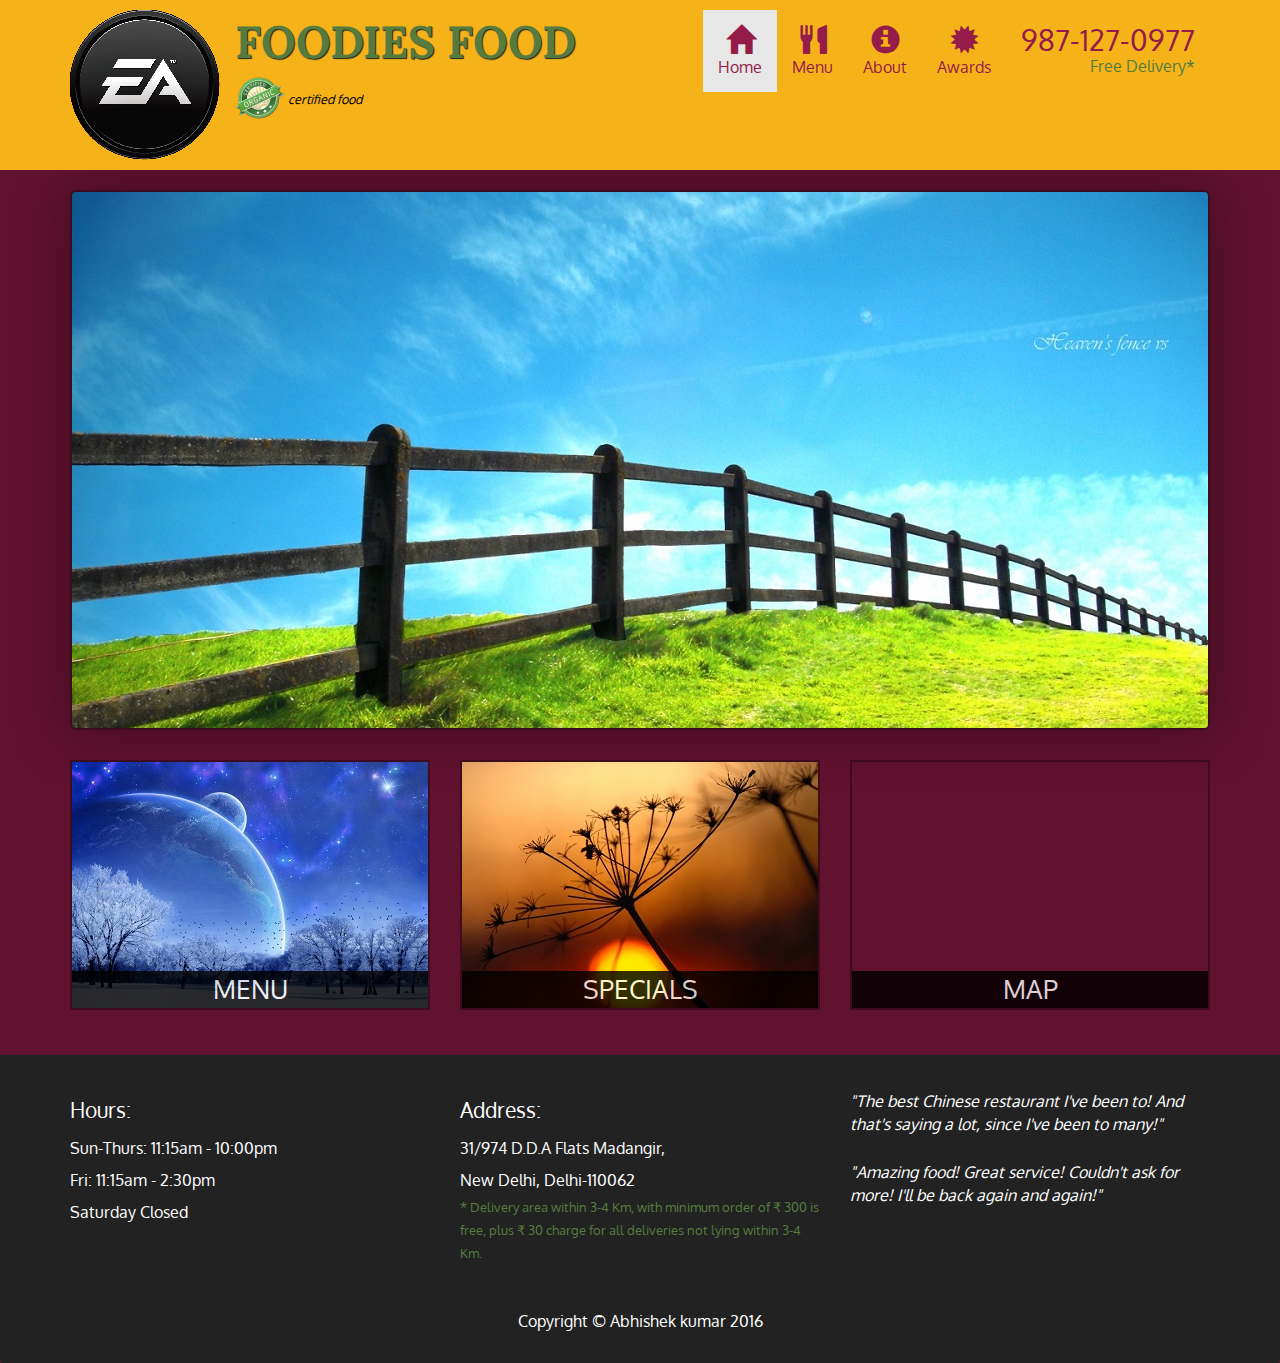
<file: index.html>
<!doctype html>
<html lang="en">
  <head>
    <meta charset="utf-8">
    <meta http-equiv="X-UA-Compatible" content="IE=edge">
    <meta name="viewport" content="width=device-width, initial-scale=1">
    <title>My Restaurant</title>
    <link rel="stylesheet" href="css/bootstrap.min.css">
    <link rel="stylesheet" href="css/styles.css">
    <link href='https://fonts.googleapis.com/css?family=Oxygen:400,300,700' rel='stylesheet' type='text/css'>
    <link href='https://fonts.googleapis.com/css?family=Lora' rel='stylesheet' type='text/css'>
  </head>
<body>
  <header>
    <nav id="header-nav" class="navbar navbar-default">
      <div class="container">
        <div class="navbar-header">
          <a href="index.html" class="pull-left visible-md visible-lg visible-sm visible-xs">
            <div id="logo-img"></div>
          </a>

          <div class="navbar-brand">
            <a href="index.html"><h1>Foodies Food</h1></a>
            <p>
              <img src="images/ak.png" alt="certification">
              <span>Certified Food</span>
            </p>
          </div>

          <button id="navbarToggle" type="button" class="navbar-toggle collapsed" data-toggle="collapse" data-target="#collapsable-nav" aria-expanded="false">
            <span class="sr-only">Toggle navigation</span>
            <span class="icon-bar"></span>
            <span class="icon-bar"></span>
            <span class="icon-bar"></span>
            <span class="icon-bar"></span>
          </button>
        </div>

        <div id="collapsable-nav" class="collapse navbar-collapse">
           <ul id="nav-list" class="nav navbar-nav navbar-right">
           <li class="visible-lg visible-md visible-sm
           visible-xs active">
              <a href="index.html">
                <span class="glyphicon glyphicon-home"></span><br class="hidden-xs"> Home</a>
            </li>
            <li>
              <a href="menu-categories.html">
                <span class="glyphicon glyphicon-cutlery"></span><br class="hidden-xs"> Menu</a>
            </li>
            <li>
              <a href="about.html">
                <span class="glyphicon glyphicon-info-sign"></span><br class="hidden-xs"> About</a>
            </li>
            <li>
              <a href="award.html">
                <span class="glyphicon glyphicon-certificate"></span><br class="hidden-xs"> Awards</a>
            </li>
            <li id="phone" class="hidden-xs">
              <a href="tel:987-127-0977">
                <span>987-127-0977</span></a><div>Free Delivery*</div>
            </li>
          </ul><!-- #nav-list -->
        </div><!-- .collapse .navbar-collapse -->
      </div><!-- .container -->
    </nav><!-- #header-nav -->
  </header>

  <div id="call-btn" class="visible-xs">
    <a class="btn" href="tel:987-127-0977">
    <span class="glyphicon glyphicon-earphone"></span>
    987-127-0977
    </a>
  </div>
  <div id="xs-deliver" class="text-center visible-xs">Free Delivery*</div>

  <div id="main-content" class="container">
    <div class="jumbotron">
      <img src="images/jumb-sm.jpg" alt="Picture of restaurant" class="img-responsive visible-xs">
    </div>
    
    <div id="home-tiles" class="row">
      <div class="col-lg-4 col-md-4 col-sm-6 col-xs-12">
        <a href="menu-categories.html"><div id="menu-tile"><span>Menu</span></div></a>
      </div>
      <div class="col-lg-4 col-md-4 col-sm-6 col-xs-12">
        <a href="single-category.html"><div id="special-tile"><span>Specials</span></div></a>
      </div>
      <div class="col-lg-4 col-md-4 col-sm-12 col-xs-12">
      <a href="https://www.google.co.in/maps/place/Gali+Number+31,+JJ+Colony,+Sector+4,+Madangir,+New+Delhi,+Delhi+110044/@28.5186517,77.2254681,17z/data=!3m1!4b1!4m5!3m4!1s0x390ce19062dfa8ad:0x1e8609d1143e094e!8m2!3d28.518647!4d77.2276568?hl=en" target="_blank"><div id="map-tile">
       <iframe src="https://www.google.com/maps/embed?pb=!1m18!1m12!1m3!1d3505.700687430486!2d77.22546811460145!3d28.51865169597772!2m3!1f0!2f0!3f0!3m2!1i1024!2i768!4f13.1!3m3!1m2!1s0x390ce19062dfa8ad%3A0x1e8609d1143e094e!2sGali+Number+31%2C+JJ+Colony%2C+Sector+4%2C+Madangir%2C+New+Delhi%2C+Delhi+110044!5e0!3m2!1sen!2sin!4v1467266220831" width="100%" height="250" frameborder="0" style="border:0" allowfullscreen></iframe>
      <span>Map</span></div></a>
      </div>
    </div>  <!-- End of tiles -->
  </div> <!-- End of main-content -->

 <footer class="panel-footer">
    <div class="container">
      <div class="row">
        <section id="hours" class="col-sm-4">
          <span>Hours:</span><br>
          Sun-Thurs: 11:15am - 10:00pm<br>
          Fri: 11:15am - 2:30pm<br>
          Saturday Closed
          <hr class="visible-xs">
        </section>
        <section id="address" class="col-sm-4">
          <span>Address:</span><br>
          31/974 D.D.A Flats Madangir,<br>
          New Delhi, Delhi-110062
          <p>* Delivery area within 3-4 Km, with minimum order of &#8377; 300 is free, plus &#8377; 30 charge for all deliveries not lying within 3-4 Km.</p>
          <hr class="visible-xs">
        </section>
        <section id="testimonials" class="col-sm-4">
          <p>"The best Chinese restaurant I've been to! And that's saying a lot, since I've been to many!"</p>
          <p>"Amazing food! Great service! Couldn't ask for more! I'll be back again and again!"</p>
        </section>
      </div>
      <div class="text-center">Copyright &copy; Abhishek kumar 2016</div>
    </div>
  </footer>



  <!-- jQuery (Bootstrap JS plugins depend on it) -->
  <script src="js/jquery-2.1.4.js"></script>
  <script src="js/bootstrap.min.js"></script>
  <script src="js/script.js"></script>
</body>
</html>
</file>
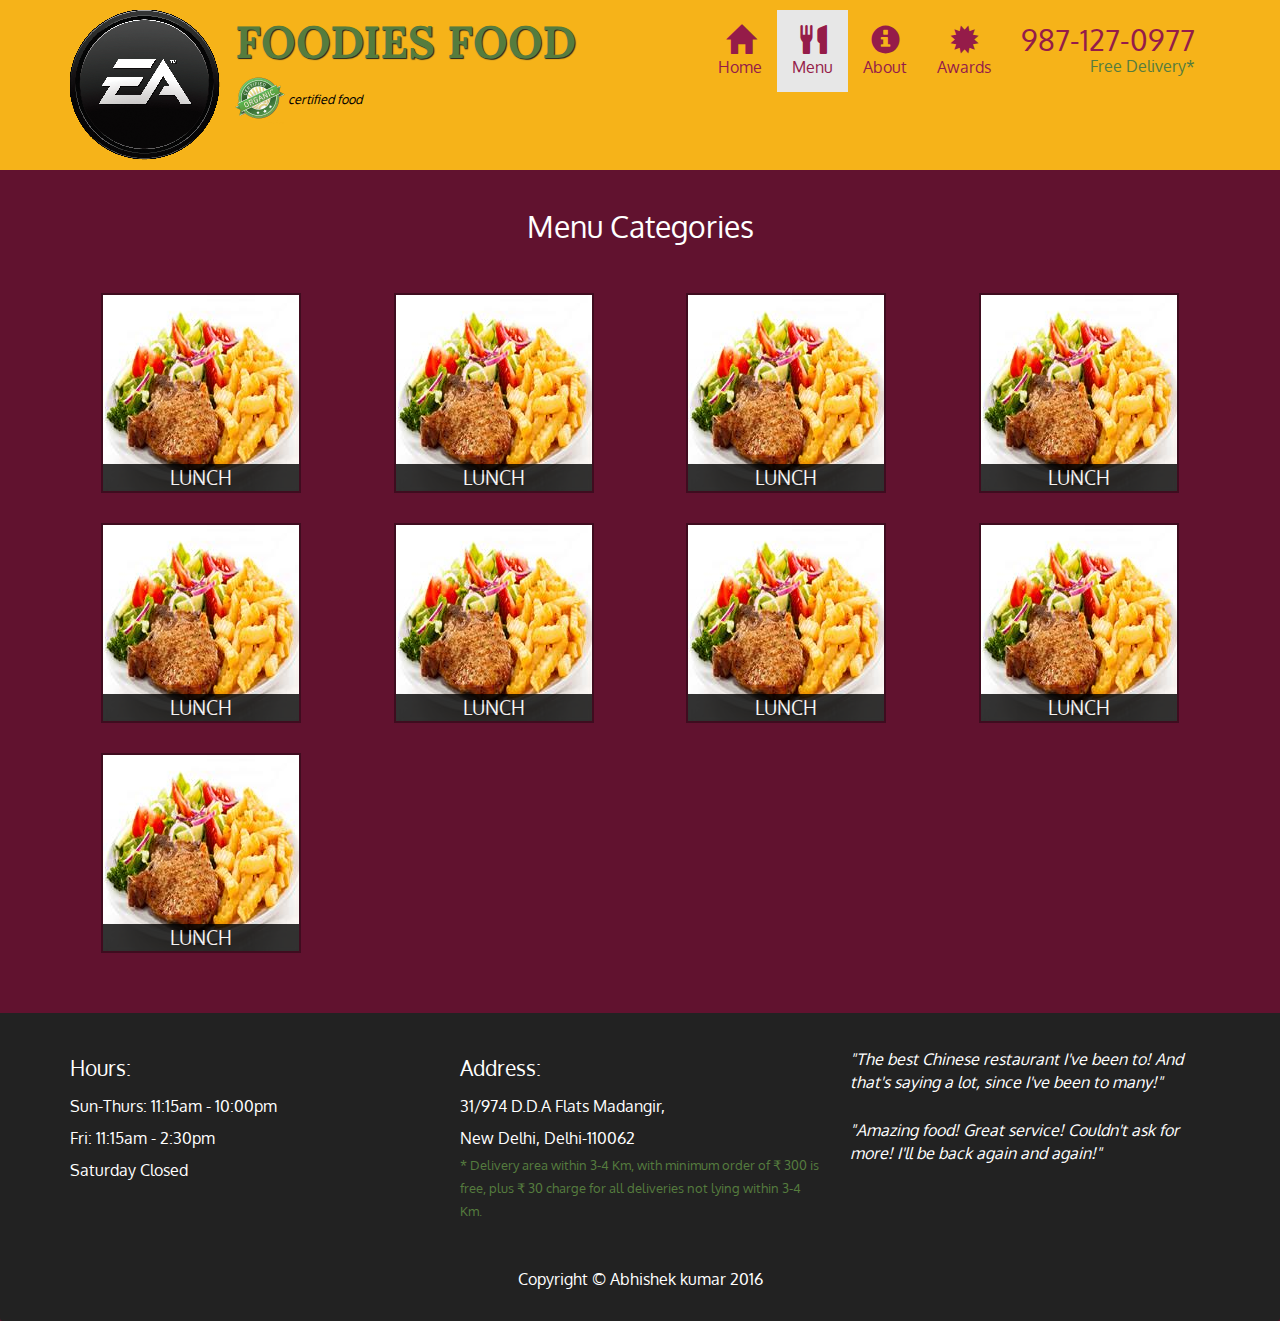
<file: menu-categories.html>
<!doctype html>
<html lang="en">
  <head>
    <meta charset="utf-8">
    <meta http-equiv="X-UA-Compatible" content="IE=edge">
    <meta name="viewport" content="width=device-width, initial-scale=1">
    <title>My Restaurant</title>
    <link rel="stylesheet" href="css/bootstrap.min.css">
    <link rel="stylesheet" href="css/styles.css">
    <link href='https://fonts.googleapis.com/css?family=Oxygen:400,300,700' rel='stylesheet' type='text/css'>
    <link href='https://fonts.googleapis.com/css?family=Lora' rel='stylesheet' type='text/css'>
  </head>
<body>
  <header>
    <nav id="header-nav" class="navbar navbar-default">
      <div class="container">
        <div class="navbar-header">
          <a href="index.html" class="pull-left visible-md visible-lg visible-sm visible-xs">
            <div id="logo-img"></div>
          </a>

          <div class="navbar-brand">
            <a href="index.html"><h1>Foodies Food</h1></a>
            <p>
              <img src="images/ak.png" alt="certification">
              <span>Certified Food</span>
            </p>
          </div>

          <button type="button" class="navbar-toggle collapsed" data-toggle="collapse" data-target="#collapsable-nav" aria-expanded="false">
            <span class="sr-only">Toggle navigation</span>
            <span class="icon-bar"></span>
            <span class="icon-bar"></span>
            <span class="icon-bar"></span>
            <span class="icon-bar"></span>
          </button>
        </div>

        <div id="collapsable-nav" class="collapse navbar-collapse">
           <ul id="nav-list" class="nav navbar-nav navbar-right">
            <li class="visible-lg visible-md visible-sm
           visible-xs">
              <a href="index.html">
                <span class="glyphicon glyphicon-home"></span><br class="hidden-xs"> Home</a>
            </li>
            <li class="active">
              <a href="menu-categories.html">
                <span class="glyphicon glyphicon-cutlery"></span><br class="hidden-xs"> Menu</a>
            </li>
            <li>
              <a href="#">
                <span class="glyphicon glyphicon-info-sign"></span><br class="hidden-xs"> About</a>
            </li>
            <li>
              <a href="#">
                <span class="glyphicon glyphicon-certificate"></span><br class="hidden-xs"> Awards</a>
            </li>
            <li id="phone" class="hidden-xs">
              <a href="tel:987-127-0977">
                <span>987-127-0977</span></a><div>Free Delivery*</div>
            </li>
          </ul><!-- #nav-list -->
        </div><!-- .collapse .navbar-collapse -->
      </div><!-- .container -->
    </nav><!-- #header-nav -->
  </header>

  <div id="call-btn" class="visible-xs">
    <a class="btn" href="tel:987-127-0977">
    <span class="glyphicon glyphicon-earphone"></span>
    987-127-0977
    </a>
  </div>
  <div id="xs-deliver" class="text-center visible-xs">Free Delivery*</div>

  <div id="main-content" class="container">
    <h2 id="menu-categories-tile" class="text-center">Menu Categories</h2>


    <section class="row">
      <div class="col-md-3 col-sm-4 col-xs-6 col-xxs-12">
        <a href="single-category.html">
          <div class="category-tile">
            <img width="200" height="200" src="images/lunch1.jpg" alt="Lunch">
            <span>Lunch</span>
          </div>
        </a>
      </div>
      <div class="col-md-3 col-sm-4 col-xs-6 col-xxs-12">
        <a href="single-category.html">
          <div class="category-tile">
            <img width="200" height="200" src="images/lunch1.jpg" alt="Lunch">
            <span>Lunch</span>
          </div>
        </a>
      </div>
      <div class="col-md-3 col-sm-4 col-xs-6 col-xxs-12">
        <a href="single-category.html">
          <div class="category-tile">
            <img width="200" height="200" src="images/lunch1.jpg" alt="Lunch">
            <span>Lunch</span>
          </div>
        </a>
      </div>
      <div class="col-md-3 col-sm-4 col-xs-6 col-xxs-12">
        <a href="single-category.html">
          <div class="category-tile">
            <img width="200" height="200" src="images/lunch1.jpg" alt="Lunch">
            <span>Lunch</span>
          </div>
        </a>
      </div>
      <div class="col-md-3 col-sm-4 col-xs-6 col-xxs-12">
        <a href="single-category.html">
          <div class="category-tile">
            <img width="200" height="200" src="images/lunch1.jpg" alt="Lunch">
            <span>Lunch</span>
          </div>
        </a>
      </div>
      <div class="col-md-3 col-sm-4 col-xs-6 col-xxs-12">
        <a href="single-category.html">
          <div class="category-tile">
            <img width="200" height="200" src="images/lunch1.jpg" alt="Lunch">
            <span>Lunch</span>
          </div>
        </a>
      </div>
      <div class="col-md-3 col-sm-4 col-xs-6 col-xxs-12">
        <a href="single-category.html">
          <div class="category-tile">
            <img width="200" height="200" src="images/lunch1.jpg" alt="Lunch">
            <span>Lunch</span>
          </div>
        </a>
      </div>
      <div class="col-md-3 col-sm-4 col-xs-6 col-xxs-12">
        <a href="single-category.html">
          <div class="category-tile">
            <img width="200" height="200" src="images/lunch1.jpg" alt="Lunch">
            <span>Lunch</span>
          </div>
        </a>
      </div>
      <div class="col-md-3 col-sm-4 col-xs-6 col-xxs-12">
        <a href="single-category.html">
          <div class="category-tile">
            <img width="200" height="200" src="images/lunch1.jpg" alt="Lunch">
            <span>Lunch</span>
          </div>
        </a>
      </div>
    </section>

  </div> <!-- End of main-content -->

 <footer class="panel-footer">
    <div class="container">
      <div class="row">
        <section id="hours" class="col-sm-4">
          <span>Hours:</span><br>
          Sun-Thurs: 11:15am - 10:00pm<br>
          Fri: 11:15am - 2:30pm<br>
          Saturday Closed
          <hr class="visible-xs">
        </section>
        <section id="address" class="col-sm-4">
          <span>Address:</span><br>
          31/974 D.D.A Flats Madangir,<br>
          New Delhi, Delhi-110062
          <p>* Delivery area within 3-4 Km, with minimum order of &#8377; 300 is free, plus &#8377; 30 charge for all deliveries not lying within 3-4 Km.</p>
          <hr class="visible-xs">
        </section>
        <section id="testimonials" class="col-sm-4">
          <p>"The best Chinese restaurant I've been to! And that's saying a lot, since I've been to many!"</p>
          <p>"Amazing food! Great service! Couldn't ask for more! I'll be back again and again!"</p>
        </section>
      </div>
      <div class="text-center">Copyright &copy; Abhishek kumar 2016</div>
    </div>
  </footer>



  <!-- jQuery (Bootstrap JS plugins depend on it) -->
  <script src="js/jquery-2.1.4.js"></script>
  <script src="js/bootstrap.min.js"></script>
  <script src="js/script.js"></script>
</body>
</html>
</file>
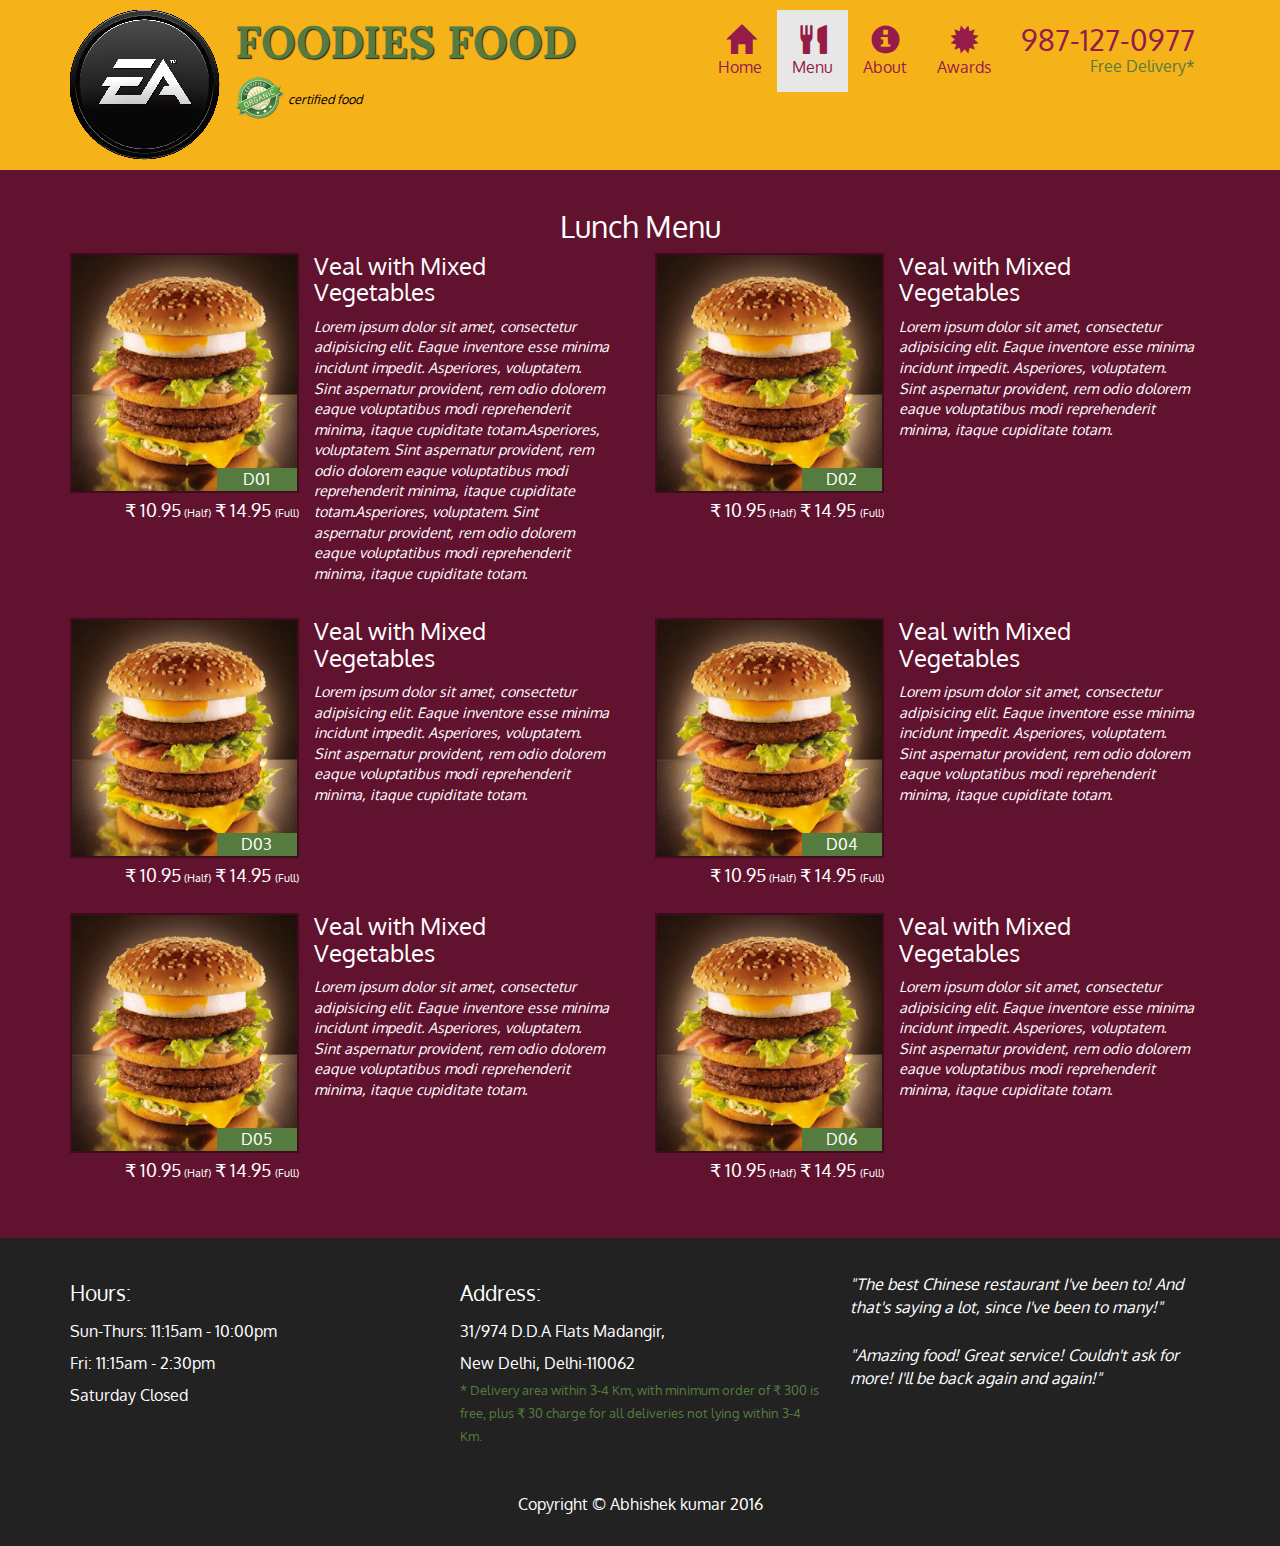
<file: single-category.html>
<!doctype html>
<html lang="en">
  <head>
    <meta charset="utf-8">
    <meta http-equiv="X-UA-Compatible" content="IE=edge">
    <meta name="viewport" content="width=device-width, initial-scale=1">
    <title>My Restaurant</title>
    <link rel="stylesheet" href="css/bootstrap.min.css">
    <link rel="stylesheet" href="css/styles.css">
    <link href='https://fonts.googleapis.com/css?family=Oxygen:400,300,700' rel='stylesheet' type='text/css'>
    <link href='https://fonts.googleapis.com/css?family=Lora' rel='stylesheet' type='text/css'>
  </head>
<body>
  <header>
    <nav id="header-nav" class="navbar navbar-default">
      <div class="container">
        <div class="navbar-header">
          <a href="index.html" class="pull-left visible-md visible-lg visible-sm visible-xs">
            <div id="logo-img"></div>
          </a>

          <div class="navbar-brand">
            <a href="index.html"><h1>Foodies Food</h1></a>
            <p>
              <img src="images/ak.png" alt="certification">
              <span>Certified Food</span>
            </p>
          </div>

          <button type="button" class="navbar-toggle collapsed" data-toggle="collapse" data-target="#collapsable-nav" aria-expanded="false">
            <span class="sr-only">Toggle navigation</span>
            <span class="icon-bar"></span>
            <span class="icon-bar"></span>
            <span class="icon-bar"></span>
             <span class="icon-bar"></span>
          </button>
        </div>

        <div id="collapsable-nav" class="collapse navbar-collapse">
           <ul id="nav-list" class="nav navbar-nav navbar-right">
            <li class="visible-lg visible-md visible-sm
           visible-xs">
              <a href="index.html">
                <span class="glyphicon glyphicon-home"></span><br class="hidden-xs"> Home</a>
            </li>
            <li class="active">
              <a href="menu-categories.html">
                <span class="glyphicon glyphicon-cutlery"></span><br class="hidden-xs"> Menu</a>
            </li>
            <li>
              <a href="#">
                <span class="glyphicon glyphicon-info-sign"></span><br class="hidden-xs"> About</a>
            </li>
            <li>
              <a href="#">
                <span class="glyphicon glyphicon-certificate"></span><br class="hidden-xs"> Awards</a>
            </li>
            <li id="phone" class="hidden-xs">
              <a href="tel:987-127-0977">
                <span>987-127-0977</span></a><div>Free Delivery*</div>
            </li>
          </ul><!-- #nav-list -->
        </div><!-- .collapse .navbar-collapse -->
      </div><!-- .container -->
    </nav><!-- #header-nav -->
  </header>

  <div id="call-btn" class="visible-xs">
    <a class="btn" href="tel:987-127-0977">
    <span class="glyphicon glyphicon-earphone"></span>
    987-127-0977
    </a>
  </div>
  <div id="xs-deliver" class="text-center visible-xs">Free Delivery*</div>

  <div id="main-content" class="container">
   <h2 id="menu-categories-title" class="text-center">Lunch Menu</h2> 

   <section class="row">
      <div class="menu-item-tile col-md-6">
        <div class="row">
          <div class="col-sm-5">
            <div class="menu-item-photo">
              <div>D01</div>
              <img class="img-responsive" width="250" height="150" src="images/img1.jpg" alt="Item">
            </div>
            <div class="menu-item-price">&#8377; 10.95<span> (Half)</span> &#8377; 14.95 <span>(Full)</span></div>
          </div>
          <div class="menu-item-description col-sm-7">
            <h3 class="menu-item-title">Veal with Mixed Vegetables</h3>
            <p class="menu-item-details">Lorem ipsum dolor sit amet, consectetur adipisicing elit. Eaque inventore esse minima incidunt impedit. Asperiores, voluptatem. Sint aspernatur provident, rem odio dolorem eaque voluptatibus modi reprehenderit minima, itaque cupiditate totam.Asperiores, voluptatem. Sint aspernatur provident, rem odio dolorem eaque voluptatibus modi reprehenderit minima, itaque cupiditate totam.Asperiores, voluptatem. Sint aspernatur provident, rem odio dolorem eaque voluptatibus modi reprehenderit minima, itaque cupiditate totam.</p>
          </div>
        </div>
        <hr class="visible-xs">
      </div>

      <div class="menu-item-tile col-md-6">
        <div class="row">
          <div class="col-sm-5">
            <div class="menu-item-photo">
              <div>D02</div>
              <img class="img-responsive" width="250" height="150" src="images/img1.jpg" alt="Item">
            </div>
            <div class="menu-item-price">&#8377; 10.95<span> (Half)</span> &#8377; 14.95 <span>(Full)</span></div>
          </div>
          <div class="menu-item-description col-sm-7">
            <h3 class="menu-item-title">Veal with Mixed Vegetables</h3>
            <p class="menu-item-details">Lorem ipsum dolor sit amet, consectetur adipisicing elit. Eaque inventore esse minima incidunt impedit. Asperiores, voluptatem. Sint aspernatur provident, rem odio dolorem eaque voluptatibus modi reprehenderit minima, itaque cupiditate totam.</p>
          </div>
        </div>
        <hr class="visible-xs">
      </div>
      <!-- Add after every 2nd menu-item-tile -->
      <div class="clearfix visible-lg-block visible-md-block"></div> <!--Fix long description-->

      <div class="menu-item-tile col-md-6">
        <div class="row">
          <div class="col-sm-5">
            <div class="menu-item-photo">
              <div>D03</div>
              <img class="img-responsive" width="250" height="150" src="images/img1.jpg" alt="Item">
            </div>
            <div class="menu-item-price">&#8377; 10.95<span> (Half)</span> &#8377; 14.95 <span>(Full)</span></div>
          </div>
          <div class="menu-item-description col-sm-7">
            <h3 class="menu-item-title">Veal with Mixed Vegetables</h3>
            <p class="menu-item-details">Lorem ipsum dolor sit amet, consectetur adipisicing elit. Eaque inventore esse minima incidunt impedit. Asperiores, voluptatem. Sint aspernatur provident, rem odio dolorem eaque voluptatibus modi reprehenderit minima, itaque cupiditate totam.</p>
          </div>
        </div>
        <hr class="visible-xs">
      </div>

      <div class="menu-item-tile col-md-6">
        <div class="row">
          <div class="col-sm-5">
            <div class="menu-item-photo">
              <div>D04</div>
              <img class="img-responsive" width="250" height="150" src="images/img1.jpg" alt="Item">
            </div>
            <div class="menu-item-price">&#8377; 10.95<span> (Half)</span> &#8377; 14.95 <span>(Full)</span></div>
          </div>
          <div class="menu-item-description col-sm-7">
            <h3 class="menu-item-title">Veal with Mixed Vegetables</h3>
            <p class="menu-item-details">Lorem ipsum dolor sit amet, consectetur adipisicing elit. Eaque inventore esse minima incidunt impedit. Asperiores, voluptatem. Sint aspernatur provident, rem odio dolorem eaque voluptatibus modi reprehenderit minima, itaque cupiditate totam.</p>
          </div>
        </div>
        <hr class="visible-xs">
      </div>
      <!-- Add after every 2nd menu-item-tile -->
      <div class="clearfix visible-lg-block visible-md-block"></div>

      <div class="menu-item-tile col-md-6">
        <div class="row">
          <div class="col-sm-5">
            <div class="menu-item-photo">
              <div>D05</div>
              <img class="img-responsive" width="250" height="150" src="images/img1.jpg" alt="Item">
            </div>
            <div class="menu-item-price">&#8377; 10.95<span> (Half)</span> &#8377; 14.95 <span>(Full)</span></div>
          </div>
          <div class="menu-item-description col-sm-7">
            <h3 class="menu-item-title">Veal with Mixed Vegetables</h3>
            <p class="menu-item-details">Lorem ipsum dolor sit amet, consectetur adipisicing elit. Eaque inventore esse minima incidunt impedit. Asperiores, voluptatem. Sint aspernatur provident, rem odio dolorem eaque voluptatibus modi reprehenderit minima, itaque cupiditate totam.</p>
          </div>
        </div>
        <hr class="visible-xs">
      </div>

      <div class="menu-item-tile col-md-6">
        <div class="row">
          <div class="col-sm-5">
            <div class="menu-item-photo">
              <div>D06</div>
              <img class="img-responsive" width="250" height="150" src="images/img1.jpg" alt="Item">
            </div>
            <div class="menu-item-price">&#8377; 10.95<span> (Half)</span> &#8377; 14.95 <span>(Full)</span></div>
          </div>
          <div class="menu-item-description col-sm-7">
            <h3 class="menu-item-title">Veal with Mixed Vegetables</h3>
            <p class="menu-item-details">Lorem ipsum dolor sit amet, consectetur adipisicing elit. Eaque inventore esse minima incidunt impedit. Asperiores, voluptatem. Sint aspernatur provident, rem odio dolorem eaque voluptatibus modi reprehenderit minima, itaque cupiditate totam.</p>
          </div>
        </div>
        <hr class="visible-xs">
      </div>
      <!-- Add after every 2nd menu-item-tile -->
      <div class="clearfix visible-lg-block visible-md-block"></div>

    </section>
  </div> <!-- End of main-content -->

 <footer class="panel-footer">
    <div class="container">
      <div class="row">
        <section id="hours" class="col-sm-4">
          <span>Hours:</span><br>
          Sun-Thurs: 11:15am - 10:00pm<br>
          Fri: 11:15am - 2:30pm<br>
          Saturday Closed
          <hr class="visible-xs">
        </section>
        <section id="address" class="col-sm-4">
          <span>Address:</span><br>
          31/974 D.D.A Flats Madangir,<br>
          New Delhi, Delhi-110062
          <p>* Delivery area within 3-4 Km, with minimum order of &#8377; 300 is free, plus &#8377; 30 charge for all deliveries not lying within 3-4 Km.</p>
          <hr class="visible-xs">
        </section>
        <section id="testimonials" class="col-sm-4">
          <p>"The best Chinese restaurant I've been to! And that's saying a lot, since I've been to many!"</p>
          <p>"Amazing food! Great service! Couldn't ask for more! I'll be back again and again!"</p>
        </section>
      </div>
      <div class="text-center">Copyright &copy; Abhishek kumar 2016</div>
    </div>
  </footer>



  <!-- jQuery (Bootstrap JS plugins depend on it) -->
  <script src="js/jquery-2.1.4.js"></script>
  <script src="js/bootstrap.min.js"></script>
  <script src="js/script.js"></script>
</body>
</html>
</file>
<file: css/styles.css>
body {
  font-size: 16px;
  color: #fff;
  background-color: #61122f;
  font-family: 'Oxygen', sans-serif;
}

/** HEADER **/
#header-nav {
  background-color: #f6b319;
  border-radius: 0;
  border: 0;
}

#logo-img {
  background: url('../images/logo1.png') no-repeat;
  width: 150px;
  height: 150px;
  margin: 10px 15px 10px 0;
}

.navbar-brand {
  padding-top: 25px;
}

.navbar-brand h1 { /* Restaurant name */
  font-family: 'Lora', serif;
  color: #557c3e;
  font-size: 2.5em;
  text-transform: uppercase;
  font-weight: bold;
  text-shadow: 1px 1px 1px #222;
  margin-top: 0;
  margin-bottom: 0;
  line-height: .75;
}
.navbar-brand a:hover, .navbar-brand a:focus {
  text-decoration: none;
}
.navbar-brand p { /* Kosher cert */
  color: #000;
  text-transform: uppercase;
  font-size: .7em;
  margin-top: 15px;
}
.navbar-brand p span { /* Star-K */
  vertical-align: middle;
}

#nav-list {
  margin-top: 10px;
}
#nav-list a {
  color: #951C49;
  text-align: center;
}
#nav-list a:hover {
  background: #E7E7E7;
}
#nav-list a span {
  font-size: 1.8em;
}

#phone {
  margin-top: 5px;
}
#phone a { /* Phone number */
  text-align: right;
  padding-bottom: 0;
}
#phone div { /* We Deliver */
  color: #557c3e;
  text-align: right;
  padding-right: 15px;
}

.navbar-header button.navbar-toggle, .navbar-header .icon-bar {
  border: 1px solid #61122f;
}
.navbar-header button.navbar-toggle {
  clear: both;
  margin-top: -30px;
}
.navbar-brand span{
  font-style: italic;
  text-transform: lowercase;
}
.navbar-brand img{
  background-position: center;
  width: 50px;
  height: 50px;
}
/* END HEADER */

/* Footer */
.panel-footer{
  margin-top: 30px;
  padding-top: 35px;
  padding-bottom: 30px;
  background-color: #222;
  border-top: 0;
}
.panel-footer div.row {
  margin-bottom: 35px;
}
#hours, #address {
  line-height: 2;
}
#hours > span, #address > span {
  font-size: 1.3em;
}
#address p {
  color: #557c3e;
  font-size: .8em;
  line-height: 1.8;
}
#testimonials {
  font-style: italic;
}
#testimonials p:nth-child(2) {
  margin-top: 25px;
}
/* END FOOTER */
/* HOME PAGE */
.container .jumbotron {
  box-shadow: 0 0 50px #3F0C1F;
  border: 2px solid #3F0C1F;
}

#menu-tile, #special-tile, #map-tile{
  height: 250px;
  width: 100%;
  margin-bottom: 15px;
  position: relative;
  border: 2px solid #3F0C1F;
  overflow: hidden;
}
#menu-tile:hover, #special-tile:hover, #map-tile:hover{
  box-shadow: 0 1px 5px 1px #cccccc;
}

#menu-tile{
  background: url('../images/menu.jpg') no-repeat;
  background-position: center;
}

#special-tile{
  background: url('../images/special.jpg') no-repeat;
  background-position: center;
}

#menu-tile span, #special-tile span, #map-tile span{
  position: absolute;
  bottom: 0;
  right: 0;
  width: 100%;
  text-align: center;
  font-size: 1.6em;
  text-transform: uppercase;
  background-color: #000;
  color: #fff;
  opacity: .8;
}

/* END HOME PAGE */

/* MENU CATEGORIES PAGE */
.category-tile { 
  position: relative;
  border: 2px solid #3F0C1F;
  overflow: hidden;
  width: 200px;
  height: 200px;
  margin: 0 auto 30px;
}
.category-tile span {
  position: absolute;
  bottom: 0;
  right: 0;
  width: 100%;
  text-align: center;
  font-size: 1.2em;
  text-transform: uppercase;
  background-color: #000;
  color: #fff;
  opacity: .8;
}
.category-tile:hover {
  box-shadow: 0 1px 5px 1px #cccccc;
}
#menu-categories-tile{
  margin-bottom: 50px;
}
/* END MENU CATEGORIES PAGE */

/* SINGLE CATEGORY PAGE */
.menu-item-tile {
  margin-bottom: 25px;
}
.menu-item-tile hr {
  width: 80%;
}
.menu-item-tile .menu-item-price {
  font-size: 1.1em;
  text-align: right;
  margin-top: -15px;
  margin-right: -15px;
}
.menu-item-tile .menu-item-price span {
  font-size: .6em;
}
.menu-item-photo {
  position: relative;
  border: 2px solid #3F0C1F; 
  overflow: hidden;
  padding: 0;
  margin-right: -15px;
  margin-left: auto;
  margin-bottom: 20px;
  max-width: 250px;
}
.menu-item-photo div {
  position: absolute;
  bottom: 0;
  right: 0;
  width: 80px;
  background-color: #557c3e;
  text-align: center;
}
.menu-item-description {
  padding-right: 30px;
}
h3.menu-item-title {
  margin: 0 0 10px;
}
.menu-item-details {
  font-size: .9em;
  font-style: italic;
}
/* END SINGLE CATEGORY PAGE */


/********** Large devices only **********/
@media (min-width: 1200px) {
  .container .jumbotron {
    background: url('../images/jumb-lg.jpg') no-repeat;
    height: 540px;
    background-position: center;
  }
}

/********** Medium devices only **********/
@media (min-width: 992px) and (max-width: 1199px) {
  /* Header */
  #logo-img {
    background: url('../images/logo2.png') no-repeat;
    width: 100px;
    height: 100px;
    margin: 5px 5px 5px 0;
  }
  /* End Header */

  /* Home Page */
  .container .jumbotron {
    background: url('../images/jumb-md.jpg') no-repeat;
    height: 558px;
  }
  /* End Home Page */
}

/********** Small devices only **********/
@media (min-width: 768px) and (max-width: 991px) {
  /* Home Page */
  .container .jumbotron {
    background: url('../images/jumb-sm.jpg') no-repeat;
    height: 432px;
  }
  .navbar-brand h1 { /* Restaurant name */
    padding-top: 10px;
    font-size: 4vw; /* 1vw = 1% of viewport width */
  }
  #logo-img {
    background: url('../images/logo2.png') no-repeat;
    width: 100px;
    height: 100px;
    margin: 5px 5px 5px 0;
  }
  .navbar-brand img{
  background-position: center;
  width: 25px;
  height: 25px;
}
  /* End Home Page */
  /* Footer*/
  .panel-footer section{
    margin-bottom: 30px;
    text-align: left;
  }

  .panel-footer section:nth-child(3){
    margin-bottom: 0;
  }
  .panel-footer section hr{
    width: 50%;
  }
 /*End Footer*/

}

/********** Extra small devices only **********/
@media (max-width: 767px) {
  /* Header */
  #logo-img {
    background: url('../images/logo2.png') no-repeat;
    width: 100px;
    height: 100px;
    margin: 5px 5px 5px 0;
  }
  .navbar-brand {
    padding-top: 10px;
    height: 80px;
  }
  .navbar-brand h1 { /* Restaurant name */
    padding-top: 5px;
    font-size: 6vw; /* 1vw = 1% of viewport width */
  }
  .navbar-brand p { /* Kosher cert */
    font-size: .6em;
    margin-top: 12px;
  }
  .navbar-brand p img { /* Star-K */
    height: 20px;
  }
.navbar-brand img{
  background-position: center;
  width: 25px;
  height: 25px;
}
  #collapsable-nav a { /* Collapsed nav menu text */
    font-size: 1.2em;
  }
  #collapsable-nav a span { /* Collapsed nav menu glyph */
    font-size: 1em;
    margin-right: 5px;
  }

  #call-btn > a {
    font-size: 1.5em;
    display: block;
    margin: 0 20px;
    padding: 10px;
    border: 2px solid #fff;
    background-color: #f6b319;
    color: #951c49;
  }
  #xs-deliver {
    margin-top: 5px;
    font-size: .7em;
    letter-spacing: .1em;
    text-transform: uppercase;
  }
  /* End Header */

  /* Footer*/
  .panel-footer section{
    margin-bottom: 30px;
    text-align: center;
  }

  .panel-footer section:nth-child(3){
    margin-bottom: 0;
  }
  .panel-footer section hr{
    width: 50%;
  }
 /*End Footer*/

  /* Home Page */
  .container .jumbotron {
    margin-top: 30px;
    padding: 0;
  }

#menu-tile, #special-tile{
  width: 260px;
  margin: 0 auto 15px;
}

.menu-item-photo{
  margin-left: auto;
  margin-right: auto;
}
.menu-item-tile .menu-item-price{
  margin-bottom: 10px;
  text-align: center;
}
.menu-item-description{
  text-align: center;
}
}
/********** Super extra small devices Only :-) (e.g., iPhone 4) **********/
@media (max-width: 479px) {
  /* Header */
  .navbar-brand h1 { /* Restaurant name */
    padding-top: 5px;
    font-size: 6vw;
  }
  /* End Header */
  
  /* Home page */
  #menu-tile, #specials-tile {
    width: 260px;
    margin: 0 auto 15px;
  }

  .col-xxs-12 {
    position: relative;
    min-height: 1px;
    padding-right: 15px;
    padding-left: 15px;
    float: left;
    width: 100%;
  }
}
</file>
